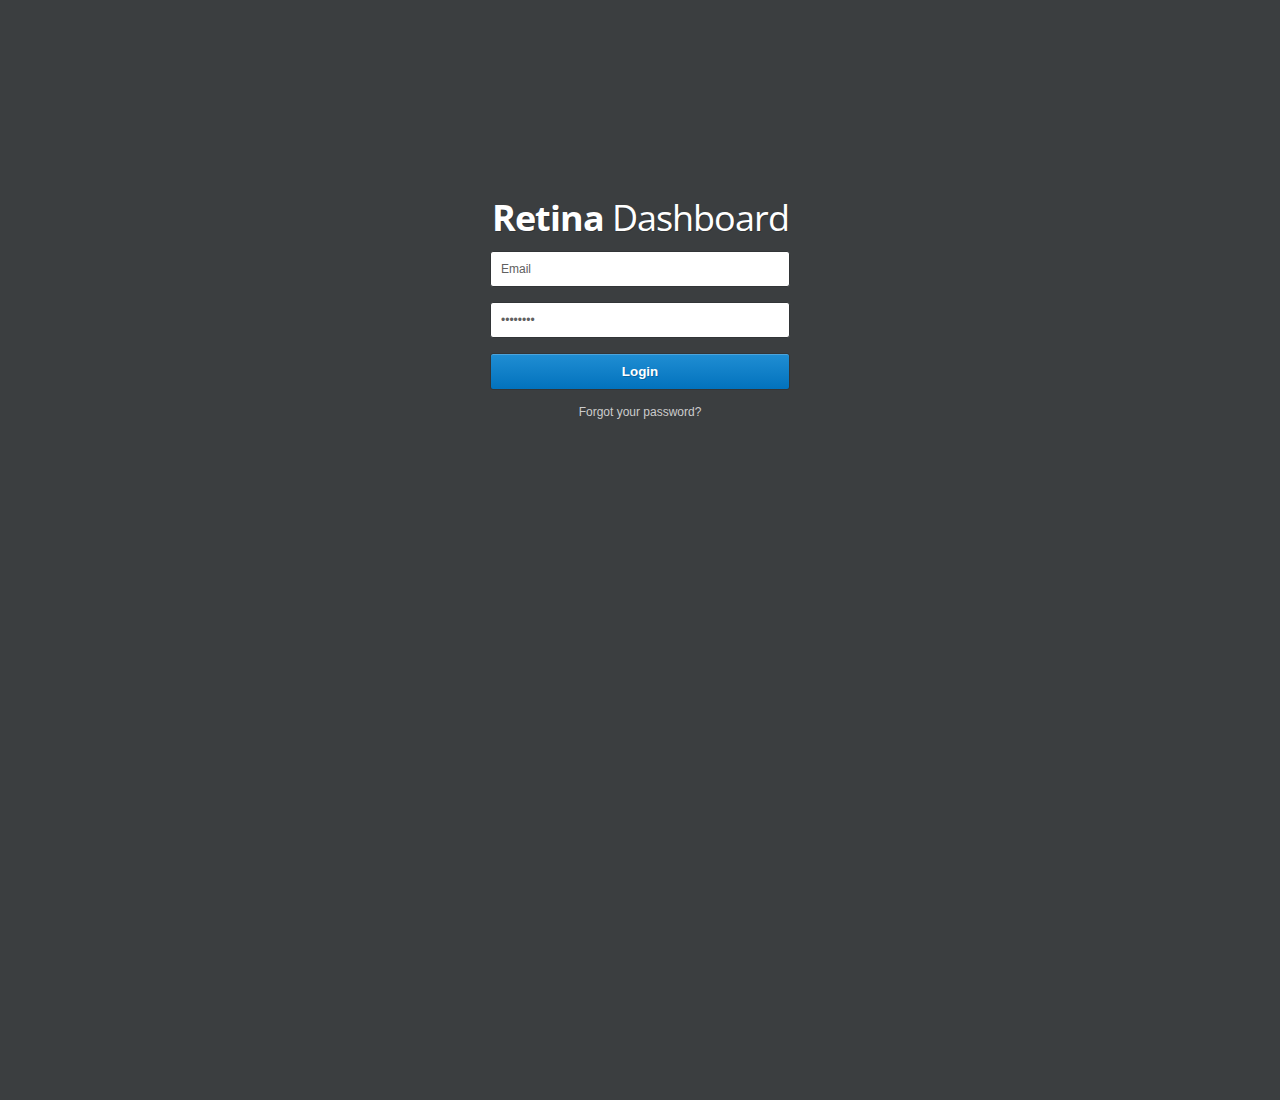
<file: web/admin1/www.klevermedia.co.uk/assets/dashboard/index.html>
<!DOCTYPE html>
<html lang="">

<!-- Mirrored from www.klevermedia.co.uk/assets/dashboard/index.html by HTTrack Website Copier/3.x [XR&CO'2014], Wed, 23 Nov 2016 19:16:20 GMT -->
<!-- Added by HTTrack --><meta http-equiv="content-type" content="text/html;charset=UTF-8" /><!-- /Added by HTTrack -->
<head>
	<meta charset="utf-8">
	<title>Retina Dashboard</title>
	<meta name="description" content="" />
	<meta name="keywords" content="" />
	<meta name="robots" content="" />
	<meta name="viewport" content="width=device-width, minimum-scale=1.0, maximum-scale=1.0">
	<link rel="stylesheet" href="css/style.css" media="all" />
	<!--[if IE]><link rel="stylesheet" href="css/ie.css" media="all" /><![endif]-->
    <!--[if IE 9]><link rel="stylesheet" href="css/ie9.css" media="all" /><![endif]-->
    <!--[if lt IE 9]><link rel="stylesheet" href="css/lt-ie-9.css" media="all" /><![endif]-->
</head>
<body class="login">
	<section>
		<h1><strong>Retina</strong> Dashboard</h1>
		<form method="link" action="http://www.klevermedia.co.uk/assets/dashboard/dashboard.html">
			<input type="text" value="Email" />
			<input value="Password" type="password" />
			<button class="blue">Login</button>
		</form>
		<p><a href="#">Forgot your password?</a></p>
	</section>
<script src="../../../ajax.googleapis.com/ajax/libs/jquery/1.6.1/jquery.min.js"></script>
<script type="text/javascript">
// Page load delay by Curtis Henson - http://curtishenson.com/articles/quick-tip-delay-page-loading-with-jquery/
$(function(){
	$('.login button').click(function(e){ 
		// Get the url of the link 
		var toLoad = $(this).attr('href');  
 
		// Do some stuff 
		$(this).addClass("loading"); 
 
			// Stop doing stuff  
			// Wait 700ms before loading the url 
			setTimeout(function(){window.location = toLoad}, 10000);	  
 
		// Don't let the link do its natural thing 
		e.preventDefault
	});
	
	$('input').each(function() {

       var default_value = this.value;

       $(this).focus(function(){
               if(this.value == default_value) {
                       this.value = '';
               }
       });

       $(this).blur(function(){
               if(this.value == '') {
                       this.value = default_value;
               }
       });

});
});
</script>
</body>

<!-- Mirrored from www.klevermedia.co.uk/assets/dashboard/index.html by HTTrack Website Copier/3.x [XR&CO'2014], Wed, 23 Nov 2016 19:16:20 GMT -->
</html>
</file>
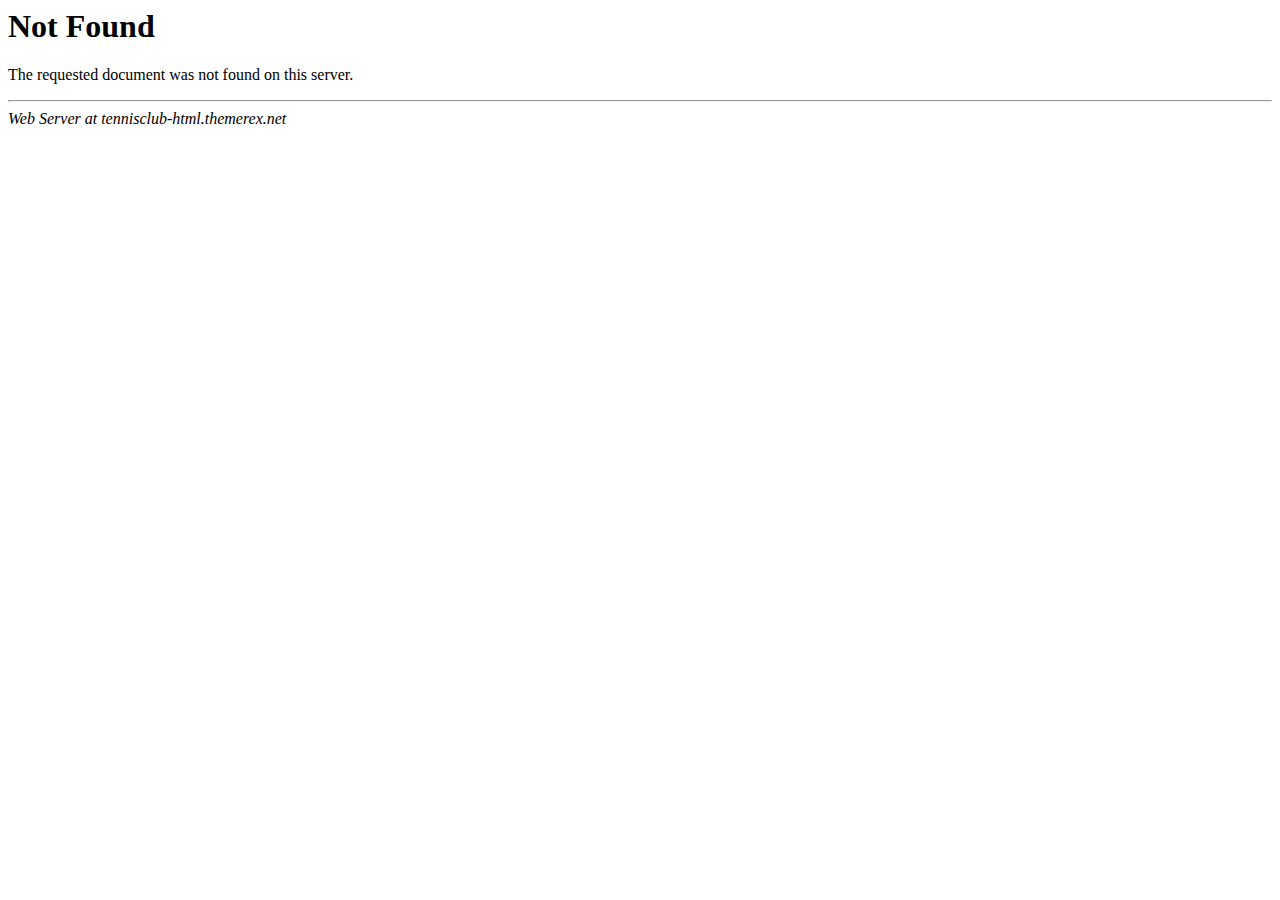
<file: web/css/images/icons/loader.html>
<HTML>
<HEAD>
<TITLE>404 Not Found</TITLE>
<BASE href="/error_docs/"><!--[if lte IE 6]></BASE><![endif]-->
</HEAD>
<BODY>
<H1>Not Found</H1>
The requested document was not found on this server.
<P>
<HR>
<ADDRESS>
Web Server at tennisclub-html.themerex.net
</ADDRESS>
</BODY>
</HTML>

<!--
   - Unfortunately, Microsoft has added a clever new
   - "feature" to Internet Explorer. If the text of
   - an error's message is "too small", specifically
   - less than 512 bytes, Internet Explorer returns
   - its own error message. You can turn that off,
   - but it's pretty tricky to find switch called
   - "smart error messages". That means, of course,
   - that short error messages are censored by default.
   - IIS always returns error messages that are long
   - enough to make Internet Explorer happy. The
   - workaround is pretty simple: pad the error
   - message with a big comment like this to push it
   - over the five hundred and twelve bytes minimum.
   - Of course, that's exactly what you're reading
   - right now.
   -->
</file>
<file: web/admin1/www.klevermedia.co.uk/assets/dashboard/css/style.css>
@import url(http://fonts.googleapis.com/css?family=Open+Sans:400,700,600);

* {
	filter: none;
}

/* http://meyerweb.com/eric/tools/css/neset/ 
   v2.0 | 20110126
   License: none (public domain)
*/

html, body, div, span, applet, object, iframe,
h1, h2, h3, h4, h5, h6, p, blockquote, pre,
a, abbr, acronym, address, big, cite, code,
del, dfn, em, img, ins, kbd, q, s, samp,
small, strike, strong, sub, sup, tt, var,
b, u, i, center,
dl, dt, dd, ol, ul, li,
fieldset, form, label, legend,
table, caption, tbody, tfoot, thead, tr, th, td,
article, aside, canvas, details, embed, 
figure, figcaption, footer, header, hgroup, 
menu, nav, output, ruby, section, summary,
time, mark, audio, video {
	margin: 0;
	padding: 0;
	border: 0;
	font-size: 100%;
	font: inherit;
	vertical-align: baseline;
}

/* HTML5 display-role reset for older browsers */
article, aside, details, figcaption, figure, 
footer, header, hgroup, menu, nav, section {
	display: block;
}

body {
	line-height: 1;
}
ol, ul {
	list-style: none;
}
strong {
	font-weight: bold;
}
blockquote, q {
	quotes: none;
}
blockquote:before, blockquote:after,
q:before, q:after {
	content: '';
	content: none;
}
table {
	border-collapse: collapse;
	border-spacing: 0;
} 

/**  MAIN STYLES  **/

@font-face {
    font-family: 'entypo';
    src: url('../%40font-face/entypo.eot');
    src: url('../%40font-face/entypod41d.eot?#iefix') format('embedded-opentype'),
         url('../%40font-face/entypo.woff') format('woff'),
         url('../%40font-face/entypo.ttf') format('truetype'),
         url('../%40font-face/entypo.svg#entypo') format('svg');
    font-weight: normal;
    font-style: normal;
}

html {
	height: 100%;
}

body {
	margin:0;
	padding: 0;
	height: 100%;
	font-family: arial;
	font-size: 12px;
	background: #f7f7f7;
	overflow-x: hidden;
	color: #3B3E40;
}

p {
	margin: 0 0 10px 0;
	line-height: 15px;
}

a:link, a:active, a:visited {
	text-decoration: none;
	color: #5daced;
}

*:focus {
	border: none;
	outline: none;
}

input[type="text"], input[type="email"], input[type="search"], input[type="password"], textarea {
	-webkit-appearance: none;
	background: #fff;
}

input, textarea {
	padding:10px;
	font-size: 12px;
	font-family: Arial;
	color:#606060;
	border:1px solid #e3e3e3;
	background: #fff;
	width: 100%;
	margin: 0 0 15px 0;
	
	border-radius:3px;
	-webkit-border-radius:3px;
	-moz-border-radius:3px;
	box-sizing: border-box;
	-webkit-box-sizing: border-box;
	-moz-box-sizing: border-box;
}

input:focus, textarea:focus {
	border: 1px solid #5DACED;
	
	box-shadow: inset 0 0 8px rgba(93, 127, 237, 0.3);
	-moz-box-shadow: inset 0 0 8px rgba(93, 127, 237, 0.3);
	-webkit-box-shadow: inset 0 0 8px rgba(93, 127, 237, 0.3);
}

#quick_post {
	border-radius:5px 5px 0 0;
	-webkit-border-radius:5px 5px 0 0;
	-moz-border-radius:5px 5px 0 0;
}

header.main {
	background: #208ed3; /* Old browsers */
	background: -moz-linear-gradient(top, #208ed3 0%, #0272bd 100%); /* FF3.6+ */
	background: -	webkit-gradient(linear, left top, left bottom, color-stop(0%,#208ed3), color-stop(100%,#0272bd)); /* Chrome,Safari4+ */ 
	background: -webkit-linear-gradient(top, #208ed3 0%,#0272bd 100%); /* Chrome10+,Safari5.1+ */ 
	background: -o-linear-gradient(top, #208ed3 0%,#0272bd 100%); /* Opera 11.10+ */ 
	background: -ms-linear-gradient(top, #208ed3 0%,#0272bd 100%); /* IE10+ */ 
	background: linear-gradient(to bottom, #208ed3 0%,#0272bd 100%); /* W3C */ 
	padding: 15px 25px;
	height: 30px;
	overflow: hidden;
	border-bottom: 1px solid #5daced;
	-webkit-box-sizing: border-box; /* Safari/Chrome, other WebKit */
	-moz-box-sizing: border-box;    /* Firefox, other Gecko */
	box-sizing: border-box;         /* Opera/IE 8+ */
	position: relative;
	top: 0;
	width: 100%;
	height: 60px;
	z-index: 1000;
}

header h1 {
	color: #fff;
	font-family: 'Open Sans', sans-serif;
	font-size: 22px;
	letter-spacing: -1px;
	text-shadow: 1px 1px 0 rgba(0, 0, 0, 0.2);
	float: left;
	width: 100%;
}

header h1 strong {
	font-weight: 600;
}

header input {
	float: right;
	border: none;
	padding: 5px 10px;
	width: 20%;
	color: #8a8a8a;
	margin: -20px 0 0 0;
	
	border-radius: 15px;
	-webkit-border-radius: 15px;
	-moz-border-radius: 15px;
}

header input:focus {
	border: none;
	outline: none;
}

section.content {
	margin: 75px 0 0 210px;
	padding: 25px;
	
	-webkit-box-sizing: border-box;
	-moz-box-sizing: border-box;
	box-sizing: border-box;
}

/**  ALERTS  **/

section.alert {
	border-bottom:  1px solid #e3e3e3;
	background: #e9e9e9;
	width: 100%;
	margin-top: -4px;
	padding: 5px 0 0 5px;
	-webkit-box-sizing: border-box;
	-moz-box-sizing: border-box;
	box-sizing: border-box;
	position:  absolute;
	height: 68px;
	overflow: hidden;
}

section.alert button {
	right: 25px;
	margin: 17px 0 0 5px;
	float: right;
}

section.alert div, div.green {
	padding: 10px;
	position: relative;
	margin: 15px 25px 15px 235px;
	
	box-shadow: inset 0 1px 0 rgba(255, 255, 255, 0.3);
	-webkit-box-shadow: inset 0 1px 0 rgba(255, 255, 255, 0.3);
	-moz-box-shadow: inset 0 1px 0 rgba(255, 255, 255, 0.3);
	
	border-radius: 5px;
	-webkit-border-radius: 5px;
	-moz-border-radius: 5px;
}

div.green, div.orange, div.red {
	padding: 10px;
	position: relative;
	margin: 15px 0;
	
	box-shadow: inset 0 1px 0 rgba(255, 255, 255, 0.3);
	-webkit-box-shadow: inset 0 1px 0 rgba(255, 255, 255, 0.3);
	-moz-box-shadow: inset 0 1px 0 rgba(255, 255, 255, 0.3);
	
	border-radius: 5px;
	-webkit-border-radius: 5px;
	-moz-border-radius: 5px;
}

section.alert div p, div.green p, div.orange p, div.red p {
	text-shadow: 1px 1px 0 rgba(0, 0, 0, 0.2);
	margin: 0 10px 0 0;
	color: #fff;
}

section.alert .close, div.green .close, div.orange .close, div.red .close {
	font-family: "entypo";
	position: absolute;
	opacity: 0.3;
	top: 10px;
	font-size: 16px;
	cursor: pointer;
	right: 10px;
}

section.alert .green, div.green {
	border: 1px solid #719e37;
	background: #9bc747; /* Old browsers */ 
	background: -moz-linear-gradient(top, #9bc747 0%, #82bd42 100%); /* FF3.6+ */ 
	background: -webkit-gradient(linear, left top, left bottom, color-stop(0%,#9bc747), color-stop(100%,#82bd42)); /* Chrome,Safari4+ */ 
	background: -webkit-linear-gradient(top, #9bc747 0%,#82bd42 100%); /* Chrome10+,Safari5.1+ */ 
	background: -o-linear-gradient(top, #9bc747 0%,#82bd42 100%); /* Opera 11.10+ */ 
	background: -ms-linear-gradient(top, #9bc747 0%,#82bd42 100%); /* IE10+ */ 
	background: linear-gradient(to bottom, #9bc747 0%,#82bd42 100%); /* W3C */ 
}

section.alert .green a, div.green a {
	color: #4b6a2c;
	text-shadow: 1px 1px 0 rgba(255, 255, 255, 0.2);
}

section.alert .orange, div.orange, button.orange {
	border: 1px solid #f09a2b;
	background: #FEAE46; /* Old browsers */
	background: -moz-linear-gradient(top, #FE962B 0%, #FEAE46 100%); /* FF3.6+ */ 
	background: -webkit-gradient(linear, left top, left bottom, color-stop(0%,#FE962B), color-stop(100%,#FEAE46)); /* Chrome,Safari4+ */ 
	background: -webkit-linear-gradient(top, #FE962B 0%,#FEAE46 100%); /* Chrome10+,Safari5.1+ */ 
	background: -o-linear-gradient(top, #FE962B 0%,#FEAE46 100%); /* Opera 11.10+ */ 
	background: -ms-linear-gradient(top, #FE962B 0%,#FEAE46 100%); /* IE10+ */ 
	background: linear-gradient(to bottom, #FE962B 0%,#FEAE46 100%); /* W3C */ 
}

section.alert .red, div.red, button.red {
	border: 1px solid #af2b1b;
	background: #bc3423; /* Old browsers */
	background: -moz-linear-gradient(top, #bc3423 0%, #cd4433 100%); /* FF3.6+ */ 
	background: -webkit-gradient(linear, left top, left bottom, color-stop(0%,#bc3423), color-stop(100%,#cd4433)); /* Chrome,Safari4+ */ 
	background: -webkit-linear-gradient(top, #bc3423 0%,#cd4433 100%); /* Chrome10+,Safari5.1+ */ 
	background: -o-linear-gradient(top, #bc3423 0%,#cd4433 100%); /* Opera 11.10+ */ 
	background: -ms-linear-gradient(top, #bc3423 0%,#cd4433 100%); /* IE10+ */ 
	background: linear-gradient(to bottom, #bc3423 0%,#cd4433 100%); /* W3C */ 
}

section.alert .red a, div.red a {
	color: #5f140b;
	text-shadow: 1px 1px 0 rgba(255, 255, 255, 0.1);
}

section.alert .orange a, div.orange a {
	color: #b45900;
	text-shadow: 1px 1px 0 rgba(255, 255, 255, 0.2);
}

section.user {
	border-bottom: 1px solid #2a2a2a;
	background:  #3B3E40;
	height: 66px;
	position: relative;
	height: 65px;
	width: 100%;
	z-index: 1000;
	display: table;
}

section.user .profile-img {
	display: table-cell;
	height: 65px;
	width: 310px;
	vertical-align: middle;
}

section.user .profile-img p {
	color: #fff;
	font-weight : bold;
	margin: 5px 0 0 75px;
	text-shadow: 1px 1px 0 rgba(0, 0, 0, 0.4);
}

section.user img {
	position: absolute;
	border: 2px solid #f0f0f0;
	top: 50%;
	left: 20px;
	margin: -20px 0 0 0;
	border-radius: 5px;
	-webkit-border-radius: 5px;
	-moz-border-radius: 5px;
	
	box-shadow: inset 0 0 5px rgba(0, 0, 0, 0.3)
				0 0 3px rgba(0, 0, 0, 0.3);
	-webkit-box-shadow: inset 0 0 5px rgba(0, 0, 0, 0.3);
	-moz-box-shadow: inset 0 0 5px rgba(0, 0, 0, 0.3); 
}

section.user .buttons {
	padding: 0 25px 0 0;
	display: table-cell;
	vertical-align: middle;
	text-align: right;
}

section.user .buttons button {
	position: relative;
}

section.user .button .pip {
	display: block;
	background: #cd4433;
	padding: 2px 5px;
	position: absolute;
	top: -5px;
	right: -5px;
	width: auto;
	font-size: 9px;
	border: 1px solid #222;
	border-radius: 50px;
	-webkit-border-radius: 50px;
	-moz-border-radius: 50px;
	box-shadow: inset 0 1px 0 rgba(255, 255, 255, 0.3);
	-webkit-box-shadow: inset 0 1px 0 rgba(255, 255, 255, 0.3);
	-moz-box-shadow: inset 0 1px 0 rgba(255, 255, 255, 0.3);
}

.button.icon {
	font-family: "entypo";
	font-size: 14px;
	width: 10px;
}

button.ico-font {
	font-family: "entypo";
	font-size: 20px;
	line-height: 0px;
	padding: 17px 10px;
	margin: 0px 0 -14px 0;
	text-shadow: 1px 1px 0 rgba(0, 0, 0, 0.2);
	background: #208ed3;
	background: -moz-linear-gradient(top, #208ed3 0%, #0272bd 100%);
	background: -webkit-gradient(linear, left top, left bottom, color-stop(0%,#208ed3), color-stop(100%,#0272bd));
	background: -webkit-linear-gradient(top, #208ed3 0%,#0272bd 100%);
	background: -o-linear-gradient(top, #208ed3 0%,#0272bd 100%);
	background: -ms-linear-gradient(top, #208ed3 0%,#0272bd 100%);
	background: linear-gradient(to bottom, #208ed3 0%,#0272bd 100%);
	opacity: 0;
}

.button, button {
	border: 1px solid #323537;
	padding: 10px 15px;
	color: #fff;
	position: relative;
	margin: 0 0 0 5px;
	border-radius: 3px;
	-webkit-border-radius: 3px;
	-moz-border-radius: 3px;
	box-shadow: inset 0 1px 0 rgba(255, 255, 255, 0.2);
	-webkit-box-shadow: inset 0 1px 0 rgba(255, 255, 255, 0.2);
	-moz-box-shadow: inset 0 1px 0 rgba(255, 255, 255, 0.2); 
	text-shadow: 1px 1px 0 rgba(0, 0, 0, 0.4);
	z-index: 500;
	
	background: #4b4f51; /* Old browsers */
	 background: -moz-linear-gradient(top, #4b4f51 0%, #414547 100%); /* FF3.6+ */ 
	background: -webkit-gradient(linear, left top, left bottom, color-stop(0%,#4b4f51), color-stop(100%,#414547)); /* Chrome,Safari4+ */ 
	background: -webkit-linear-gradient(top, #4b4f51 0%,#414547 100%); /* Chrome10+,Safari5.1+ */
	 background: -o-linear-gradient(top, #4b4f51 0%,#414547 100%); /* Opera 11.10+ */
	 background: -ms-linear-gradient(top, #4b4f51 0%,#414547 100%); /* IE10+ */ 
	background: linear-gradient(to bottom, #4b4f51 0%,#414547 100%); /* W3C */ 
	cursor: pointer;
}

.button a {
	color: #fff;
}

.user .blue {
	border: 1px solid #323537;
}

.blue {
	border: 1px solid #0f70ad;
	text-shadow: 1px 1px 0 rgba(0, 0, 0, 0.2);
	background: #208ed3; /* Old browsers */
	background: -moz-linear-gradient(top, #208ed3 0%, #0272bd 100%); /* FF3.6+ */ 
	background: -webkit-gradient(linear, left top, left bottom, color-stop(0%,#208ed3), color-stop(100%,#0272bd)); /* Chrome,Safari4+ */ 
	background: -webkit-linear-gradient(top, #208ed3 0%,#0272bd 100%); /* Chrome10+,Safari5.1+ */ 
	background: -o-linear-gradient(top, #208ed3 0%,#0272bd 100%); /* Opera 11.10+ */ 
	background: -ms-linear-gradient(top, #208ed3 0%,#0272bd 100%); /* IE10+ */ 
	background: linear-gradient(to bottom, #208ed3 0%,#0272bd 100%); /* W3C */
}

button.green {
	text-shadow: 1px 1px 0 rgba(0, 0, 0, 0.2);
	border: 1px solid #719e37;
	margin: 0;
	background: #9bc747; /* Old browsers */ 
	background: -moz-linear-gradient(top, #9bc747 0%, #82bd42 100%); /* FF3.6+ */ 
	background: -webkit-gradient(linear, left top, left bottom, color-stop(0%,#9bc747), color-stop(100%,#82bd42)); /* Chrome,Safari4+ */ 
	background: -webkit-linear-gradient(top, #9bc747 0%,#82bd42 100%); /* Chrome10+,Safari5.1+ */ 
	background: -o-linear-gradient(top, #9bc747 0%,#82bd42 100%); /* Opera 11.10+ */ 
	background: -ms-linear-gradient(top, #9bc747 0%,#82bd42 100%); /* IE10+ */ 
	background: linear-gradient(to bottom, #9bc747 0%,#82bd42 100%); /* W3C */ 
}

/**  WIDGETS **/

.widget-container {
	height: 1%;
	overflow: hidden;
	-webkit-box-sizing: border-box;
	-moz-box-sizing: border-box;
	box-sizing: border-box;
}

.widget-container .small:first-child {
	float: left;
}

section.small {
	width: 49%;
	float: right;
	box-sizing: border-box;
	-webkit-box-sizing: border-box;
	-moz-box-sizing: border-box;
}

section.widget {
	background: #fff;
	border: 1px solid #e3e3e3;
	margin: 0 0 25px 0;
	-webkit-box-sizing: border-box; /* Safari/Chrome, other WebKit */
	-moz-box-sizing: border-box;    /* Firefox, other Gecko */
	box-sizing: border-box;         /* Opera/IE 8+ */
	min-height: 400px;
	height: auto !important;
	
	border-radius: 5px;
	-webkit-border-radius: 5px;
	-moz-border-radius: 5px; 
	box-shadow: 0 2px 2px rgba(204, 204, 204, 0.2);
	-webkit-box-shadow: 0 2px 2px rgba(204, 204, 204, 0.2);
	-moz-box-shadow: 0 2px 2px rgba(204, 204, 204, 0.2);
	box-sizing: border-box;
	-webkit-box-sizing: border-box;
	-moz-box-sizing: border-box;
}

section.widget header {
	background: #3B3E40;
	padding: 15px 25px;
	height: 35px;
	border-bottom: none;
	overflow: visible;
	
	border-radius: 5px 5px 0 0;
	-webkit-border-radius: 5px 5px 0 0;
	-moz-border-radius: 5px 5px 0 0;
}

section.widget header span.icon {
	color: #fff;
	background: #208ed3;
	background: -moz-linear-gradient(top, #208ed3 0%, #0272bd 100%); 
	background: -	webkit-gradient(linear, left top, left bottom, color-stop(0%,#208ed3), color-stop(100%,#0272bd)); 
	background: -webkit-linear-gradient(top, #208ed3 0%,#0272bd 100%);
	background: -o-linear-gradient(top, #208ed3 0%,#0272bd 100%); 
	background: -ms-linear-gradient(top, #208ed3 0%,#0272bd 100%); 
	background: linear-gradient(to bottom, #208ed3 0%,#0272bd 100%);
	padding: 12px 0;
	font-size: 20px;
	width:39px;
	height: 15px;
	float: left;
	line-height: 16px;
	text-align: center;
	
	border-radius: 75px;
	-webkit-border-radius: 75px;
	-moz-border-radius: 75px;
}

section.widget header hgroup {
	float: left;
	margin: 0 0 0 15px;
}

section.widget header h1 {
	font-family: 'Open Sans', sans-serif;
	line-height: 23px;
	font-size: 16px;
}

section.widget header h2 {
	font-family: 'Open Sans', sans-serif;
	font-size: 12px;
	color: #5daced;
}		

section.widget header aside {
	font-family: "entypo";
	float: right;
}

section.widget header aside button.left-btn {
	font-family: "entypo";
	font-size: 18px;
	margin: 5px -1px 0 0;
	z-index: 50;
	border-radius: 5px 0 0 5px;
	-webkit-border-radius: 5px 0 0 5px;
	-moz-border-radius: 5px 0 0 5px;
	line-height: 10px;
}

section.widget header aside button.right-btn {
	font-family: "entypo";
	font-size: 18px;
	margin: 5px 0 0 0;
	z-index: 50;
	border-radius: 0 5px 5px 0;
	-webkit-border-radius: 0 5px 5px 0;
	-moz-border-radius:  0 5px 5px 0;
	line-height: 10px;
}

section.widget .content {
	padding: 25px;
}

section.widget header aside > span {
	display: block;
	background: #313131;
	padding: 4px 6px 6px 6px;
	color: white;
	font-size: 14px;
	border-top: 1px solid #1c1f23;
	border-bottom: 1px solid #4c4f56;
	margin: 7px 0 0 0;
	position: relative;
	
	border-radius: 30px;
	-webkit-border-radius: 30px;
	-moz-border-radius: 30px;
}

section.widget header aside span a {
	color: #fff;
	font-size: 20px;
	height: 20px;
	display: block;
	line-height: 22px;
}

section.widget  .content .stats-wrapper {
	overflow: hidden;
	height: 1%;
}

section.widget  .content .stats-wrapper .stats {
	background: #f7f7f7;
	border: 1px solid #e3e3e3;
	float: left;
	padding: 35px 25px;
	width: 48%;
	margin: 0 0 25px 0;
	text-align: center;
	font-family: 'Open Sans', sans-serif;
	
	border-radius: 5px;
	-webkit-border-radius: 5px;
	-moz-border-radius: 5px;
	box-sizing: border-box;
	-webkit-box-sizing: border-box;
	-moz-box-sizing: border-box;
}

section.widget .content .stats-wrapper .stats:last-child {
	float: right;
}

section.widget .content .stats-wrapper:last-child div {
	margin: 0;
}

section.widget .stats span {
	font-size: 42px;
	color: #5daced;
	font-weight: 400;
	display: block;
	margin: 0 0 25px 0;
}

section.widget .content .stats-wrapper .stats p {
	margin: 0;
}

section.widget .content.no-padding {
	padding: 0;
}

.fixed {
	position: fixed;
}

/**  MENU  **/

nav {
	height: 100%;
	min-height: 100%;
	width: 210px;
	background: #3B3E40;
	float: left;
	position: relative;
	z-index: 500;
	
	box-shadow: inset -20px 0 10px -20px #000;
	-moz-box-shadow: inset -20px 0 10px -20px #000;
	-webkit-box-shadow: inset -20px 0 10px -20px #000;
}

nav ul {
	margin: 0;
	padding: 0;
	list-style: none;
}

nav ul li {
	background: #3B3E40;
	border-bottom: 1px solid #27292a;
	border-top: 1px solid #46494b;
	
	box-shadow: inset -20px 0 10px -20px #000;
	-moz-box-shadow: inset -20px 0 10px -20px #000;
	-webkit-box-shadow: inset -20px 0 10px -20px #000;	
}

nav ul li:first-child {
	border-top: none;
}

nav ul li:last-child {
	border-bottom: none;
}

nav ul li a {
	color: #fff !important;
	display: block;
	text-decoration: none;
	padding: 20px 15px 20px 5px;
	width: 190px;
	text-shadow: 1px 1px 0 rgba(0, 0, 0, 0.4);
	-moz-text-shadow: 1px 1px 0 rgba(0, 0, 0, 0.4);
	-webkit-text-shadow: 1px 1px 0 rgba(0, 0, 0, 0.4);
	position:relative;
}

nav ul li:hover, nav ul li.section {
	text-shadow: 1px 1px 0 rgba(0, 0, 0, 0.2);
	background: #208ed3; /* Old browsers */ 
	background: -moz-linear-gradient(top, #208ed3 0%, #0272bd 100%); /* FF3.6+ */ 
	background: -webkit-gradient(linear, left top, left bottom, color-stop(0%,#208ed3), color-stop(100%,#0272bd)); /* Chrome,Safari4+ */ 
	background: -webkit-linear-gradient(top, #208ed3 0%,#0272bd 100%); /* Chrome10+,Safari5.1+ */ 
	background: -o-linear-gradient(top, #208ed3 0%,#0272bd 100%); /* Opera 11.10+ */ 
	background: -ms-linear-gradient(top, #208ed3 0%,#0272bd 100%); /* IE10+ */ 
	background: linear-gradient(to bottom, #208ed3 0%,#0272bd 100%); /* W3C */ 
	border-top: 1px solid #5daced;
}

nav ul li.section:first-child:hover {
	border-top: 1px solid #5daced;
}

nav ul li:first-child:hover {
	border-top: none;
}

nav ul li a.section:hover {
	border: none;
}

nav span.icon {
	width: 2em;
}

span.icon {
	font-family: "entypo";
	color: white;
	font-size: 30px;
	display: inline-block;
	text-align: center;
	width: 1.1em ;
}

/**  SUB MENU  **/

ul li ul.submenu {
	display: none;
	z-index: 500;
	top: 0;
	background: #313131;
}

ul li ul.submenu li {
	background: none;
	border-bottom: 1px solid #111;
	text-indent: 25px;
}

ul li ul.submenu li:first-child {
	box-shadow: inset 0 20px 10px -20px #000;
	-moz-box-shadow: inset 0 20px 10px -20px #000;
	-webkit-box-shadow: inset 0 20px 10px -20px #000;
}

ul li ul.submenu li:last-child {
	border-bottom: none;
}

ul li ul.submenu li a {
	background: none;
	padding: 13px;
	width: 189px;
}

ul li:hover ul.submenu li a {
	text-shadow: 1px 1px 0 rgba(0, 0, 0, 0.4);
}

ul li ul.submenu li a:hover, ul li ul.submenu li:first-child {
	border-top: none;
}

ul li ul.submenu li:hover {
	border-top: 1px solid #4e5153;
	background: #262626;
}

ul li ul.submenu li:hover:first-child {
	border-top: none;
}

.gallery {
	font-family: "entypo";
	font-size: 150px;
}

.gallery a {
	position: relative;
}

.gallery a span {
	position: absolute;
	top: 0;
	left: 65px;
	color: #fff;
}

/**  PIPS  **/

.pip {
	display: block;
	background: #313131;
	padding: 3px 10px;
	position: absolute;
	top: 29px;
	right: 15px;
	color: white;
	text-align: center;
	font-size: 10px;
	border-top: 1px solid #1c1f23;
	border-bottom: 1px solid #4c4f56;
	line-height: 8px;
	height: 10px;
	
	border-radius: 30px;
	-webkit-border-radius: 30px;
	-moz-border-radius: 30px;
}

ul li:hover .pip, ul li.section .pip {
	background: #0c5ea7;
	border-top: 1px solid #00477b;
	border-bottom: 1px solid #5daced;

}

.graph-area {
	width: 100%;
	height: 300px;
}

.dropdown div {
	padding-top: 40px;
	position: absolute;
	top: 0;
	left: 0;
	width: 240px;
	height: auto;
	display: none;
}

ul.notice {
	position: absolute;
	left: -1px;
	border: 1px solid rgba(0, 0, 0, .3);
	background: #313131;
	z-index: 10000;
	border-radius: 5px;
	-webkit-border-radius: 5px;
	-moz-border-radius: 05px;
	min-width: 240px;
}

.dropdown:hover, button:hover, .button:hover {
	border: 1px solid rgba(0, 0, 0, .3);
	background: #313131;
	box-shadow: inset 0 1px 0 rgba(255, 255, 255, 0.1);
	-webkit-box-shadow: inset 0 1px 0 rgba(255, 255, 255, 0.1);
	-moz-box-shadow: inset 0 1px 0 rgba(255, 255, 255, 0.1);
	cursor: pointer;
}

.dropdown {
	display: inline-block;
	position: relative;
}

.dropdown ul {
	text-align: left;
}

.dropdown span.icon {
	margin-right: 30px;
	font-size: 14px;
	line-height: 14px;
}

ul.notice li {
	padding: 15px 30px 15px 15px;
	border-bottom: 1px solid rgba(0, 0, 0, .3);
	border-top: 1px solid rgba(255, 255, 255, .1);
	white-space: no-wrap;
	position: relative;
}

ul.notice li:first-child {
	border-top: none;
}

ul.notice li:last-child {
	border-bottom: none;
}

ul.notice li span {
	position: absolute;
	top: 14px;
	right: 10px;
	color: #aaa;
	text-shadow: none;
	font-size: 11px;
}

ul.notice li h1 {
	font-size: 13px;
	text-shadow: none;
}

ul.notice li h2 {
	font-size: 12px;
	margin: 5px 0 0 0;
	color: #aaa;
	text-shadow: none;
}

ul.notice li:hover h2, ul.notice li:hover span {
	color: #3b3e40;
}

ul.notice li p {
	margin: 0;
}

ul.notice li:hover {
	text-shadow: 1px 1px 0 rgba(0, 0, 0, 0.2);
	background: #208ed3; /* Old browsers */ 
	background: -moz-linear-gradient(top, #208ed3 0%, #0272bd 100%); /* FF3.6+ */ 
	background: -webkit-gradient(linear, left top, left bottom, color-stop(0%,#208ed3), color-stop(100%,#0272bd)); /* Chrome,Safari4+ */ 
	background: -webkit-linear-gradient(top, #208ed3 0%,#0272bd 100%); /* Chrome10+,Safari5.1+ */ 
	background: -o-linear-gradient(top, #208ed3 0%,#0272bd 100%); /* Opera 11.10+ */ 
	background: -ms-linear-gradient(top, #208ed3 0%,#0272bd 100%); /* IE10+ */ 
	background: linear-gradient(to bottom, #208ed3 0%,#0272bd 100%); /* W3C */ 
	border-top: 1px solid #5daced;
	border-bottom: 1px solid black;
}

ul.notice li:first-child:hover {
	border-radius: 5px 5px 0 0;
	-webkit-border-radius: 5px 5px 0 0;
	-moz-border-radius: 5px 5px 0 0;
	
	border-top: none;
}

ul.notice li:last-child:hover {
	border-radius: 0 05px 5px;
	-webkit-border-radius: 0 0 5px 5px;
	-moz-border-radius: 0 0 5px 5px;
	
	border-bottom: none;
}

section.widget header aside > span:hover {
	background: #f7f7f7;
	border: 1px solid #e3e3e3;
	border-bottom: 0;
	
	border-radius: 30px 30px 0 0;
	-webkit-border-radius: 30px 30px 0 0;
	-moz-border-radius: 30px 30px 0 0;
}

section.widget header aside span:hover a {
	color: #208ed3;
	font-size: 20px;
	height: 20px;
	display: block;
	line-height: 22px;
}

ul.settings-dd {
	font-family: arial;
	position: absolute;
	background: #f7f7f7;
	border: 1px solid #e3e3e3;
	border-top: none;
	padding: 25px;
	right: -1px;
	top: 23px;
	min-width: 150px;
	z-index: 500;
	display: none;
	
	border-radius: 5px 0 5px 5px;
	-webkit-border-radius: 5px 0 5px 5px;
	-moz-border-radius: 5px 0 5px 5px; 
}

ul.settings-dd li {
	padding: 5px 0 0;

	clear: both;
}

ul.settings-dd li .checkbox-wrap {
	float: right;
}

ul.settings-dd li label {
	color: #3B3E40;
	float: left;
	font-family: arial;
	font-size: 12px;
	margin: 10px 0 0 0;
}

.widget .timeline {
	border-left: 1px solid #e3e3e3;
	margin: 25px 25px 2px 45px;
	position: relative;
}

.widget .timeline .pie {
	display: none;
}

.widget.small .tl-post {
	overflow: hidden;
	margin: 0 0 30px -24px;
	position: relative;
}

.tl-post {
	overflow: hidden;
	margin: 0 0 30px -24px;
	position: relative;
	opacity: 0;
}

.tl-post .time {
	color: #999;
	font-size: 11px;
	margin: 0 0 0 15px;
}

.tl-post:hover span.icon, .comments:hover span.icon {
	background-color: #3B3E40 !important;
	color: #fff !important;
	-webkit-transform:rotate(360deg);
	-moz-transform:rotate(360deg);
	-ms-transform:rotate(360deg);
	-o-transform:rotate(360deg);
	transform:rotate(360deg);
}

.timeline:last-child {
	margin-bottom: 0;
}

.timeline span.icon {
	color: #fff;
	background: #208ed3;
	padding: 12px 0 0 0;
	font-size: 20px;
	line-height: 18px;
	width: auto;
	position: absolute;
	left: 0;
	display: block;
	text-align: center;
	height: 45px;
	width: 45px;
	border: 3px solid #fff;
	
	border-radius: 75px;
	-webkit-border-radius: 75px;
	-moz-border-radius: 75px
	
	box-shadow: 0 0 1px #ccc;
	-webkit-box-shadow: 0 0 1px #ccc;
	-moz-box-shadow: 0 0 2px #ccc;
	
	box-sizing: border-box;
	-webkit-box-sizing: border-box;
	-moz-box-sizing: border-box;
	
	-webkit-transition:all .5s ease-out;
	-moz-transition:all .5s ease-out;
	-ms-transition:all .5s ease-out;
	-o-transition:all .5s ease-out;
	transition:all .5s ease-out;
}

.timeline .comments span.icon {
	background: #e3e3e3;
	color: #3B3E40;
}

.timeline .comments p {
	background: #f7f7f7;
	border: 1px solid #e3e3e3;
	float: left;
	margin: 5px 0 0 0;
	padding: 10px 10px 75px 10px !important;
	box-sizing: border-box;
	-moz-box-sizing: border-box;
	box-sizing: border-box;
	-webkit-box-sizing: border-box;
	-webkit-box-sizing: border-box;
	display: block;
	position: relative;
	
	border-radius: 5px;
	-webkit-border-radius: 5px;
	-moz-border-radius: 5px;
}

.timeline .comments p strong {
	line-height: 30px;
}

.timeline .tl-post p {
	background: #f7f7f7;
	border: 1px solid #e3e3e3;
	float: left;
	margin: 5px 0 0 65px;
	padding: 10px;
	box-sizing: border-box;
	 -moz-box-sizing: border-box;
	 -webkit-box-sizing: border-box;
	border-radius: 5px;
	-webkit-border-radius: 5px;
	-moz-border-radius: 5px;
	
	-webkit-transition:all .25s ease-out;
	-moz-transition:all .25s ease-out;
	-ms-transition:all .25s ease-out;
	-o-transition:all .25s ease-out;
	transition:all .25s ease-out;
}

.timeline .tl-post p:hover {
	margin-left:75px;
}

.timeline .tl-post .reply {
	background: #fff;
	border-top: 1px solid #e3e3e3;
	padding:10px;
	display: block;
	width: 100%;
	position: absolute;
	bottom: 0;
	left: 0;
	box-sizing: border-box;
	-moz-box-sizing: border-box;
	-webkit-box-sizing: border-box;
	border-radius: 0 0 5px 5px;
	-webkit-border-radius: 0 0 5px 5px;
	-moz-border-radius: 0 0 5px 5px; 
}

.timeline .tl-post .reply input {
	margin: 0;
	color: #999;
}

.timeline .show-more {
	border: 1px solid #fff;
	position: absolute;
	bottom: 0;
	left: -25px;
}

.timeline .show-more a {
	display: block;
	padding: 8px;
	background: #f7f7f7;
	border: 1px solid #e3e3e3;
	border-radius: 5px;
	-webkit-border-radius: 5px;
	-moz-border-radius: 5px;
}

.timeline .show-more a:hover {
	background: #3B3E40;
	border: 1px solid #313131;
	color: #fff;
}

.cycle {
	margin: 25px;
	height: 260px;
}

.loading {
	height: 250px;
	width: 250px;
	margin: auto;
	background: url(../images/loading.html) 50% 50% no-repeat;
}

/** TABLE STYLES **/

table#myTable input[type="checkbox"]{
	width: 30px;
	margin: 0;
}

table#myTable th:first-child {
	padding-left:50px;
}

table#myTable tr:nth-child(odd) {
	background:#f0f0f0;
}

table#myTable {
	border:1px solid #e9e9e9;
	width:100%;
	-khtml-border-radius: 5px;
	-moz-border-radius: 5px;
	-ms-border-radius: 5px;
	-o-border-radius: 5px;
	-webkit-border-radius: 5px;
	border-radius: 5px;
}

table#myTable thead tr {
	background: #ededee !important;
	background: -moz-linear-gradient(top, #ededee 0%, #dddddd 100%) !important;
	background: -webkit-gradient(linear, left top, left bottom, color-stop(0%,#ededee), color-stop(100%,#dddddd)) !important; 
	background: -webkit-linear-gradient(top, #ededee 0%,#dddddd 100%) !important;
	background: -o-linear-gradient(top, #ededee 0%,#dddddd 100%) !important; 
	background: -ms-linear-gradient(top, #ededee 0%,#dddddd 100%) !important;
	background: linear-gradient(to bottom, #ededee 0%,#dddddd 100%) !important;
	border-bottom: 1px solid #fff;
}

table#myTable thead tr:hover {
	color: #000;
}

table#myTable tr {
	border:1px solid #e9e9e9;
	background:#fff;
}

table#myTable tr:hover {
	background: #208ed3; /* Old browsers */
	background: -moz-linear-gradient(top, #208ed3 0%, #0272bd 100%); /* FF3.6+ */
	background: -webkit-gradient(linear, left top, left bottom, color-stop(0%,#208ed3), color-stop(100%,#0272bd)); /* Chrome,Safari4+ */
	background: -webkit-linear-gradient(top, #208ed3 0%,#0272bd 100%); /* Chrome10+,Safari5.1+ */
	background: -o-linear-gradient(top, #208ed3 0%,#0272bd 100%); /* Opera 11.10+ */
	background: -ms-linear-gradient(top, #208ed3 0%,#0272bd 100%); /* IE10+ */
	background: linear-gradient(to bottom, #208ed3 0%,#0272bd 100%); /* W3C */
	color:#fff;
	cursor:pointer;
}

table#myTable th {
	font-weight:bold;
	min-width:100px;
	padding: 15px 15px 0 15px;
	text-align: left;
}

table#myTable td {
	vertical-align: middle;
	padding: 15px;
}

table#myTable thead tr .header {
	background-image: url('../images/bg.gif');
	background-repeat: no-repeat;
	background-position: center right;
	cursor: pointer;
	height: 2em;
}

table#myTable thead tr .headerSortUp {
	background-image: url('../images/asc.gif');
}

table#myTable thead tr .headerSortDown {
	background-image: url('../images/desc.gif');
}

table#myTable thead tr .headerSortDown, table#myTable thead tr .headerSortUp {
	color: #208ed3;
}

table#myTable thead tr th.avatar {
	padding-left: 70px;
}

table#myTable td.avatar {
	line-height: 30px;
}

table#myTable td.avatar img {
	float: left;
	margin: 0 15px 0 0
}

/** LOGIN  **/

body.login {
	background: #3B3E40;
}

.login section {
	width: 300px;
	margin: 200px auto 0 auto;
	text-align: center;
}

.login section p a {
	color: #ccc;
}

.login section p {
	margin-top: 15px;
}

.login section h1 {
	color: #fff;
	font-family: 'Open Sans', sans-serif;
	font-size: 36px;
	margin-bottom: 15px;
	letter-spacing: -1px;
	text-shadow: 1px 1px 0 rgba(0, 0, 0, 0.2);
}

.login section h1 span {
	font-weight: 600;
}

.login input {
	border: 1px solid #323537;
}

.login button {
	border: 1px solid #323537;
	width: 100%;
	margin: 0;
	font-weight: bold;
}

.login button:hover {
	color: #3B3E40;
	text-shadow: none;
	background: #ededee !important;
	background: -moz-linear-gradient(top, #ededee 0%, #dddddd 100%) !important;
	background: -webkit-gradient(linear, left top, left bottom, color-stop(0%,#ededee), color-stop(100%,#dddddd)) !important;
	background: -webkit-linear-gradient(top, #ededee 0%,#dddddd 100%) !important;
	background: -o-linear-gradient(top, #ededee 0%,#dddddd 100%) !important;
	background: -ms-linear-gradient(top, #ededee 0%,#dddddd 100%) !important;
	background: linear-gradient(to bottom, #ededee 0%,#dddddd 100%) !important;
}

.login button.loading {
	background: #9bc747;
	border: 1px solid #323537;
	-moz-box-shadow: none;
	-webkit-box-shadow: none;
	box-shadow: none;
	width: 100%;
	height: 35px;
	-webkit-transition: width .4s ease-in-out;
	-moz-transition: width .4s ease-in-out;
	-ms-transition: width .4s ease-in-out;
	-o-transition: width .4s ease-in-out;
	transition: width .4s ease-in-out;
	-webkit-background-size: 30px 30px;
	-moz-background-size: 30px 30px;
	background-size: 30px 30px;
	background-image: -webkit-gradient(linear, left top, right bottom, color-stop(.25, rgba(255, 255, 255, .15)), color-stop(.25, transparent), color-stop(.5, transparent), color-stop(.5, rgba(255, 255, 255, .15)), color-stop(.75, rgba(255, 255, 255, .15)), color-stop(.75, transparent), to(transparent));
	background-image: -webkit-linear-gradient(135deg, rgba(255, 255, 255, .15) 25%, transparent 25%, transparent 50%, rgba(255, 255, 255, .15) 50%, rgba(255, 255, 255, .15) 75%, transparent 75%, transparent);
	background-image: -moz-linear-gradient(135deg, rgba(255, 255, 255, .15) 25%, transparent 25%, transparent 50%, rgba(255, 255, 255, .15) 50%, rgba(255, 255, 255, .15) 75%, transparent 75%, transparent);
	background-image: -ms-linear-gradient(135deg, rgba(255, 255, 255, .15) 25%, transparent 25%, transparent 50%, rgba(255, 255, 255, .15) 50%, rgba(255, 255, 255, .15) 75%, transparent 75%, transparent);
	background-image: -o-linear-gradient(135deg, rgba(255, 255, 255, .15) 25%, transparent 25%, transparent 50%, rgba(255, 255, 255, .15) 50%, rgba(255, 255, 255, .15) 75%, transparent 75%, transparent);
	background-image: linear-gradient(135deg, rgba(255, 255, 255, .15) 25%, transparent 25%, transparent 50%, rgba(255, 255, 255, .15) 50%, rgba(255, 255, 255, .15) 75%, transparent 75%, transparent);
	-webkit-animation: animate-stripes 3s linear infinite;
	-moz-animation: animate-stripes 3s linear infinite;
}

/** IPHONE STYLE CHECKBOX **/

.jquery-checkbox {
	display: inline;
	font-size: 20px;
	line-height: 20px;
	cursor: pointer;
	cursor: hand;
}
.jquery-checkbox .mark {
	display: inline;
}

.jquery-checkbox img {
	vertical-align: middle;
	width: 75px;
	height: 30px;
}
.jquery-checkbox img{
	background: transparent url(../images/checkbox.png) no-repeat;
}

.jquery-checkbox img{
	background-position: 0px 0px;
}

.jquery-checkbox-hover img{
	background-position: 0px -30px;
}

.jquery-checkbox-checked img{
	background-position: 0px -60px;
}

.jquery-checkbox-checked .jquery-checkbox-hover img {
	background-position: 0px -90px;
}

.jquery-checkbox-disabled img{
	background-position: 0px -20px;
}

.jquery-checkbox-checked .jquery-checkbox-disabled img{
	background-position: 0px -150px;
}

/** WYSIWYG EDITOR **/

.field-wrap.wysiwyg-wrap {
	height:180px;
	position: relative;
}

.field-wrap.wysiwyg-wrap .wysiwyg {
	position: absolute;
}

div.wysiwyg {
	border-radius:5px 5px 0 0;
	-webkit-border-radius:5px 5px 0 0;
	-moz-border-radius:5px 5px 0 0;
	width: 100% !important;
	margin: 0 0 15px 0;
}
div.wysiwyg * {
	margin: 0;
	padding: 0;
}

div.wysiwyg ul.toolbar li.jwysiwyg-custom-command {
	overflow: hidden;
}

div.wysiwyg ul.toolbar {
	height: 42px;
	overflow: hidden;
	float: left;
	width: 100%;
	padding: 5px;
	background: #3b3b3b;
	-webkit-box-sizing: border-box;
	-moz-box-sizing: border-box;
	box-sizing: border-box;
	border-radius: 5px 5px 0 0;
	-moz-border-radius: 5px 5px 0 0;
	-webkit-border-radius: 5px 5px 0 0;
}
div.wysiwyg ul.toolbar li {
	list-style: none;
	float: left;
	margin: 1px 2px 3px 0;
	-moz-user-select: none;
	-webkit-user-select: none;
	user-select: none;
	clear: none;
	padding: 0;
}
div.wysiwyg ul.toolbar li.separator {
	background: none;
	border:none !important;
	box-shadow:none !important;
	width:20px; 
	}
div.wysiwyg ul.toolbar li {
	text-indent: -5000px;
	display: block;
	width: 30px;
	height: 30px;
	background:#313131 url('../images/jquery.wysiwyg.png') no-repeat -640px -800px;
	border:1px solid #262626 !important;
	border-radius:2px;
	box-shadow:0 1px 0 #4e4e4e, inset 0 0 8px rgba(0, 0, 0, .1);
	cursor: pointer;
	margin: 0 3px 3px 0;
}
div.wysiwyg ul.toolbar li.wysiwyg-button-hover, div.wysiwyg ul.toolbar li.active {
	background:#139ae7 url('../images/jquery.wysiwyg.png') no-repeat -640px -800px;
	border-radius:3px;
	border:1px solid #2f2f2f !important;
}
div.wysiwyg ul.toolbar li.active {
	background-color: #474747;
	border-color: #323232;
}

div.wysiwyg ul.toolbar li.disabled, div.wysiwyg ul.toolbar li.wysiwyg-button-hover.disabled, div.wysiwyg ul.toolbar li.active.disabled {
	opacity: 0.3;
	filter:alpha(opacity=50);
	cursor: auto;
}


div.wysiwyg ul.toolbar li.bold { background-position: 0 0; }
div.wysiwyg ul.toolbar li.italic { background-position: -30px 0; }
div.wysiwyg ul.toolbar li.strikeThrough { background-position: -60px 0; }
div.wysiwyg ul.toolbar li.underline { background-position: -90px 0; }
div.wysiwyg ul.toolbar li.highlight { background-position: -120px 0; }

div.wysiwyg ul.toolbar li.justifyLeft { background-position: 0 -30px; }
div.wysiwyg ul.toolbar li.justifyCenter { background-position: -120px 0; }
div.wysiwyg ul.toolbar li.justifyRight { background-position: -30px -30px; }
div.wysiwyg ul.toolbar li.justifyFull { background-position: -150px 0; }

div.wysiwyg ul.toolbar li.indent { background-position: -60px -30px; }
div.wysiwyg ul.toolbar li.outdent { background-position: -90px -30px; }

div.wysiwyg ul.toolbar li.subscript { background-position: -120px -30px; }
div.wysiwyg ul.toolbar li.superscript { background-position: -150px -29px; }

div.wysiwyg ul.toolbar li.undo { background-position: -30px -60px; }
div.wysiwyg ul.toolbar li.redo { background-position: 0 -60px; }

div.wysiwyg ul.toolbar li.insertOrderedList { background-position: -60px -60px; }
div.wysiwyg ul.toolbar li.insertUnorderedList { background-position: -90px -60px; }
div.wysiwyg ul.toolbar li.insertHorizontalRule { background-position: 0 -90px; }

div.wysiwyg ul.toolbar li.h1 { background-position: 0px -31px; }
div.wysiwyg ul.toolbar li.h2 { background-position: -18px -31px; }
div.wysiwyg ul.toolbar li.h3 { background-position: -36px -31px; }
div.wysiwyg ul.toolbar li.h4 { background-position: -55px -31px; }
div.wysiwyg ul.toolbar li.h5 { background-position: -74px -31px; }
div.wysiwyg ul.toolbar li.h6 { background-position: -92px -31px; }

div.wysiwyg ul.toolbar li.paragraph { background-position: 0px -106px; }
div.wysiwyg ul.toolbar li.colorpicker { background-position: -18px -106px; }
div.wysiwyg ul.toolbar li.fullscreen { background-position: -36px -106px; }

div.wysiwyg ul.toolbar li.cut { background-position: -36px -68px; }
div.wysiwyg ul.toolbar li.copy { background-position: -55px -68px; }
div.wysiwyg ul.toolbar li.paste { background-position: -74px -68px; }
div.wysiwyg ul.toolbar li.insertTable { background-position: -60px -90px; }

div.wysiwyg ul.toolbar li.increaseFontSize { background-position: -18px -87px; }
div.wysiwyg ul.toolbar li.decreaseFontSize { background-position: -36px -87px; }

div.wysiwyg ul.toolbar li.createLink { background-position: -120px -60px; }
div.wysiwyg ul.toolbar li.unLink { background-position: -150px -60px; }
div.wysiwyg ul.toolbar li.insertImage { background-position: -30px -90px; }

div.wysiwyg ul.toolbar li.html { background-position: -90px -90px; }
div.wysiwyg ul.toolbar li.removeFormat { background-position: -120px -90px; }

div.wysiwyg ul.toolbar li.empty { background-position: -73px -86px; }

div.wysiwyg ul.toolbar li.code { background-position: -74px -106px; }
div.wysiwyg ul.toolbar li.cssWrap { background-position: -92px -106px; }

div.wysiwyg-dialogRow { float:left; width:100%; font-size: 16px; }

div.wysiwyg iframe { clear: left; background-color:white; padding:10px; margin:0; display:block; width: 100%; border:1px solid #e3e3e3; border-radius:0 0 5px 5px; -webkit-box-sizing: border-box; -moz-box-sizing: border-box; box-sizing: border-box; width: 100% !important; height: 120px !important}

/* dialog */
.wysiwyg-dialog { position:fixed; top:50px; left:50px; width:450px; height:280px; background:transparent; font:14px "Helvetic Neue", Helvetica,Arial,sans-serif; }
.wysiwyg-dialog .wysiwyg-dialog-topbar { background:#333; border:1px #111 solid; color:white; padding:10px; position:relative; }
.wysiwyg-dialog .wysiwyg-dialog-topbar .wysiwyg-dialog-close-wrapper .wysiwyg-dialog-close-button { color:white; text-decoration:none; display:block; padding:6px 10px; position:absolute; right:12px; top:50%; height:14px; margin-top:-12px; }
.wysiwyg-dialog .wysiwyg-dialog-topbar .wysiwyg-dialog-close-wrapper a.wysiwyg-dialog-close-button:hover { background:#666; }
.wysiwyg-dialog .wysiwyg-dialog-topbar .wysiwyg-dialog-title { font-size:20px; font-weight:bold; padding:5px; }
.wysiwyg-dialog .wysiwyg-dialog-content { border:1px #ccc solid; border-top:0; padding:15px; background:white; }
.wysiwyg-dialog-modal-div { position:absolute; top:0px; left:0px; width:100%; height:100%; background-color:rgb(255,255,255); background-color:rgba(0,0,0,0.5); filter:progid:DXImageTransform.Microsoft.gradient(startColorstr=#99000000, endColorstr=#99000000); -ms-filter:"progid:DXImageTransform.Microsoft.gradient(startColorstr=#99000000, endColorstr=#99000000)";}
.wysiwyg-dialog-content form.wysiwyg fieldset { border:1px #ccc solid; }
.wysiwyg-dialog-content form.wysiwyg legend { padding:7px; }
.wysiwyg-dialog-content form.wysiwyg .form-row { clear:both; padding:4px 0; }
.wysiwyg-dialog-content form.wysiwyg .form-row label, .wysiwyg-dialog form.wysiwyg .form-row .form-row-key { display:block; float:left; width:35%; text-align:right; padding:4px 5px; }
.wysiwyg-dialog-content form.wysiwyg .form-row .form-row-value { display:block; float:left; width:55%; }
.wysiwyg-dialog-content form.wysiwyg .form-row input.width-auto { width:auto; }
.wysiwyg-dialog-content form.wysiwyg input.width-small { width:50px; min-width:50px; max-width:50px; }
.wysiwyg-dialog-content form.wysiwyg input, .wysiwyg-dialog form.wysiwyg select { padding:2px; width:100%; margin:2px; }
.wysiwyg-dialog-content form.wysiwyg input[type=submit], .wysiwyg-dialog form.wysiwyg input[type=reset] { padding:2px 7px; width:auto; }

/** Mobile **/
@media only screen and (max-width: 767px), only screen and (max-device-width: 767px) {
	
	body {
		padding-top: 130px;
		position: absolute;
		width: 100%;
		overflow-y: auto;
		overflow-x: hidden;
	}
	
	.testing {
		position: fixed;
		top: 0;
		width: 100%;
		z-index: 1500;
	}
	
	nav {
		width: 215px;
		overflow: hidden;
		position: absolute;
		left: -215px;
		top:126px !important;
		z-index: 1000;
		
		box-shadow: 1px 0 rgba(0, 0, 0, 0.9);
		-webkit-box-shadow: 1px 0 rgba(0, 0, 0, 0.9);
		-moz-box-shadow: 1px 0 rgba(0, 0, 0, 0.9);
		
		transition:all .5s ease-in-out; 
	    -o-transition:all .5s ease-in-out; 
	    -moz-transition:all .5s ease-in-out; 
	    -webkit-transition:all .5s ease-in-out;
	}
	
	nav ul li {
		box-shadow: none;
		-moz-box-shadow: none;
		-webkit-box-shadow: none;
	}
	
	header.main, section.widget header {
		padding: 15px;
	}
	
	section.alert {
		height: auto !important;
		transition:all .5s ease-in-out; 
	    -o-transition:all .5s ease-in-out; 
	    -moz-transition:all .5s ease-in-out; 
	    -webkit-transition:all .5s ease-in-out;
	}
	
	section.content {
		margin: 85px 0 0 0;
		padding: 15px;
		
		transition:all .5s ease-in-out; 
	    -o-transition:all .5s ease-in-out; 
	    -moz-transition:all .5s ease-in-out; 
	    -webkit-transition:all .5s ease-in-out;
	}
	
	section.widget .content {
		padding: 15px;
	}
	
	.cycle {
		margin: 15px;
	}
	
	.widget .timeline {
		margin: 15px 15px 2px 35px;
	}
	
	section.alert div {
		margin: 15px 15px 15px 10px;
		transition:all .5s ease-in-out; 
	    -o-transition:all .5s ease-in-out; 
	    -moz-transition:all .5s ease-in-out; 
	    -webkit-transition:all .5s ease-in-out;
	}
	
	.widget-container .small:first-child, .widget-container .small {
		float: none;
		width: 100%;
		height: auto !important;
		transition:all .5s ease-in-out; 
	    -o-transition:all .5s ease-in-out; 
	    -moz-transition:all .5s ease-in-out; 
	    -webkit-transition:all .5s ease-in-out;
	}
	
	span.icon {
		font-size: 30px;
		transition:all .5s ease-in-out; 
	    -o-transition:all .5s ease-in-out; 
	    -moz-transition:all .5s ease-in-out; 
	    -webkit-transition:all .5s ease-in-out;
	}
	
	section.user .profile-img {
		display: none;
		transition:all .5s ease-in-out; 
	    -o-transition:all .5s ease-in-out; 
	    -moz-transition:all .5s ease-in-out; 
	    -webkit-transition:all .5s ease-in-out;
	}
	
	header input {
		width: 30%;
	}
	
	section.widget header span.icon, .button.dropdown, section.alert div span {
		display: none;
	}
	
	section.widget header hgroup {
		margin: 0;
	}
	
	button.ico-font {
		opacity: 1
	}
	
	section.user .buttons {
		text-align: left;
		padding-left: 15px;
	}
	
	.widget button {
		margin: 0 5px 10px 0;
	}
	
	section.alert div p {
		margin: 0;
	}
	
	section.alert button {
		right: 15px;
		margin: 5px 0 10px 5px;
		float: right;	
	}
	
	table tr th:nth-child(3),
	table tr th:nth-child(4),
	table tr th:nth-child(5),
	table tr th:nth-child(6),
	table tr th:nth-child(7),
	table tr th:nth-child(8),
	table tr th:nth-child(9),
	table tr td:nth-child(3),
	table tr td:nth-child(4),
	table tr td:nth-child(5),
	table tr td:nth-child(6),
	table tr td:nth-child(7),
	table tr td:nth-child(8),
	table tr td:nth-child(9) {
		display: none;
	}
	
	table#myTable th {
		min-width: 50px;
	}
	
	.gallery a {
		margin: 0 0 5px 0
	}
	
	.dropzone {
		padding: 8px !important;
	}
	
	body.login {
		padding-top: 50px;
	}
	
	.login section {
		width: 85%;
		margin: 0 auto 0 auto;
	}
	
	.login section h1 {
		font-size: 32px;
	}
	
}

/** iPad **/
@media only screen and (min-width : 768px) and (max-width : 1024px) {
	
	nav {
		width: 65px;
		overflow: hidden;
		
		transition:all .5s ease-in-out; 
	    -o-transition:all .5s ease-in-out; 
	    -moz-transition:all .5s ease-in-out; 
	    -webkit-transition:all .5s ease-in-out;
	}
	
	section.content {
		margin: 75px 0 0 70px;
		
		transition:all .5s ease-in-out; 
	    -o-transition:all .5s ease-in-out; 
	    -moz-transition:all .5s ease-in-out; 
	    -webkit-transition:all .5s ease-in-out;
	}
	
	section.alert div {
		margin: 15px 25px 15px 90px;
		transition:all .5s ease-in-out; 
	    -o-transition:all .5s ease-in-out; 
	    -moz-transition:all .5s ease-in-out; 
	    -webkit-transition:all .5s ease-in-out;
	}
	
	.gallery {
		padding: 10px !important;
	}
	
	.gallery a {
		margin: 10px !important;
	}
	
}

/** iPads (landscape) **/
@media only screen and (min-device-width : 768px) and (max-device-width : 1024px) and (orientation : landscape) {
	
	nav {
		width: 210px;
		overflow: visible;
		
		transition:all .5s ease-in-out; 
	    -o-transition:all .5s ease-in-out; 
	    -moz-transition:all .5s ease-in-out; 
	    -webkit-transition:all .5s ease-in-out;
	}
	
	section.content {
		margin: 75px 0 0 210px;
		
		transition:all .5s ease-in-out; 
	    -o-transition:all .5s ease-in-out; 
	    -moz-transition:all .5s ease-in-out; 
	    -webkit-transition:all .5s ease-in-out;
	}
	
	section.alert div {
		margin: 15px 25px 15px 235px;
		transition:all .5s ease-in-out; 
	    -o-transition:all .5s ease-in-out; 
	    -moz-transition:all .5s ease-in-out; 
	    -webkit-transition:all .5s ease-in-out;
	}
	
	.gallery {
		padding: 8px !important;
	}
	
	.gallery a {
		margin: 8px !important;
	}
	
}

/** Retina graphics **/
@media
only screen and (-webkit-min-device-pixel-ratio: 2),
only screen and (min--moz-device-pixel-ratio: 2),
only screen and (-o-min-device-pixel-ratio: 2/1),
only screen and (min-device-pixel-ratio: 2),
only screen and (min-resolution: 192dpi),
only screen and (min-resolution: 2dppx) { 

	div.wysiwyg ul.toolbar li {
		background:#313131 url('../images/jquery.wysiwyg-retina.png') no-repeat;
		background-size: 180px !important;
	}
	
	div.wysiwyg ul.toolbar li.bold { background-position: 0 0; background-size: 180px !important;}
  
	.jquery-checkbox img{
		background: transparent url(../images/checkbox-retina.png) no-repeat;
		background-size: 75px auto;
	}

	.loading {
		height: 250px;
		width: 250px;
		margin: auto;
		background: url(../images/loading-retina.html) 50% 50% no-repeat;
		background-size: 75px !important;
	}

}

/**  ICON FONT PAGE  **/

ul.icon-fonts {
	overflow: hidden;
}

ul.icon-fonts li {
	width: 50px;
	text-align: center;
	float: left;
	margin: 0 25px 25px 25px;
}

ul.icon-fonts li .pictogram {
	font-family: "entypo";
	font-size: 30px;
}

ul.icon-fonts li .unicode {
	font-size: 14px;
	font-weight: bold;
}

ul.icon-fonts li .html {
	color: #999;
	font-size: 12px;
}

@-moz-document url-prefix() {
    .gallery a span {
		position: absolute;
		top: 0;
		left: 40px;
		color: #fff;
	}
}
</file>
